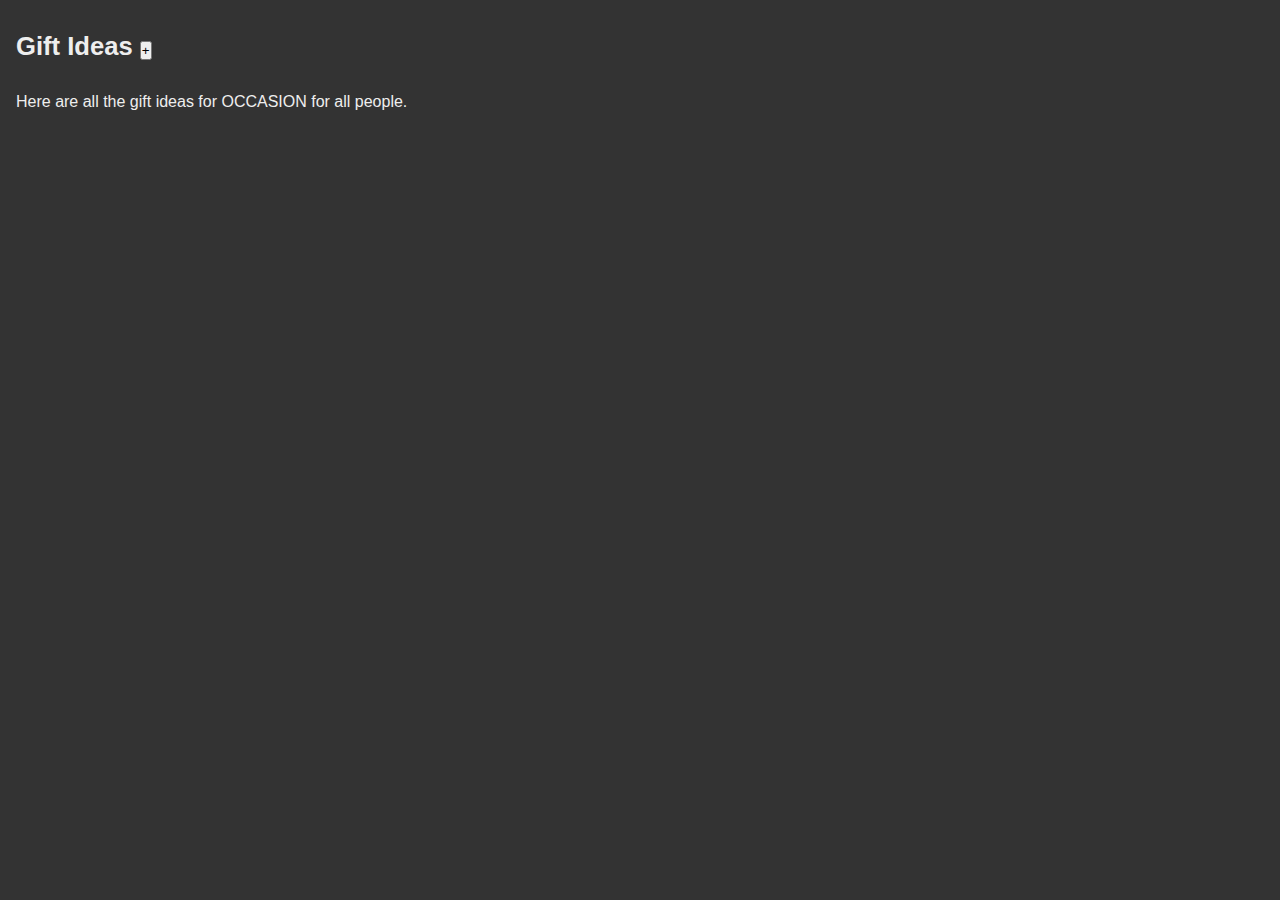
<file: index.html>
<!doctype html>
<html>
<head>
    <meta charset="UTF-8">
    <title>GIFTR</title>
	<link href="css/main.css" rel="stylesheet"/>
	<script src="js/app.js"></script>
</head>
<body>
	<div class="wrapper">
		<!-- container for all pages -->
		
		<section data-role="page" id="people-list">
			<h2>People <button class="btnAdd">+</button></h2>
			<p class="details">
			Here are all the people for which <em>you</em> buy gifts.
			</p>
			<ul data-role="listview">
				<!-- 
				list of items to be dynamically added 
				single-tap to add gift for person through gifts-for-person page
				double-tap to remove person
				-->
			</ul>
		</section>
		
		<section data-role="page" id="occasion-list">
			<h2>Occasions <button class="btnAdd">+</button></h2>
			<p class="details">
			Here is the list of occasions when <em>you</em> buy gifts.
			</p>
			<ul data-role="listview">
				<!-- 
				list of items to be dynamically added 
				single-tap to add gift for occasion through gifts-for-occasion page
				double-tap to remove occasion
				-->
			</ul>
		</section>
		
		<section data-role="page" id="gifts-for-person">
			<h2>Gift Ideas <button class="btnAdd">+</button></h2>
			<p class="details">
			Here are all the gifts ideas for <span>PERSON</span> for all occasions.
			</p>
			<ul data-role="listview">
				<!-- 
				list of items to be dynamically added 
				single-tap gift idea to toggle purchased state for gift
 				double-tap gift idea to remove from list
				-->
			</ul>
		</section>
		
		<section data-role="page" id="gifts-for-occasion">
			<h2>Gift Ideas <button class="btnAdd">+</button></h2>
			<p class="details">
			Here are all the gift ideas for <span>OCCASION</span> for all people.
			</p>
			<ul data-role="listview">
				<!-- 
				list of items to be dynamically added 
				single-tap gift idea to toggle purchased state for gift
				double-tap gift idea to remove from list
				-->
			</ul>
		</section>
	</div>
	
	<!-- always display the overlay between a page and modal -->
	<div data-role="overlay">&nbsp;</div>
	
	<!-- modal for adding an entry to person or occasion table -->
	<div data-role="modal" id="add-person-occasion">
		<h3>Title (new person | occasion)</h3>
		<form>
			<div class="formBox">
				<input type="text" id="new-per-occ" value="" placeholder="" class=""/>
			</div>
			<div class="formBox">
				<input type="button" class="btnCancel" value="CANCEL" />
				<input type="button" class="btnSave" value="SAVE" />
			</div>
		</form>	
	</div>
	
	<!-- modal for adding an entry to gift idea table. Requires a person or occasion plus the idea -->
	<div data-role="modal" id="add-gift">
		<h3>Title (new gift for person | occasion)</h3>
		<form>
			<div class="formBox">
				<select id="list-per-occ">
					<option value="0">Choose one</option>
					<!-- list of options built from person list or occasion list -->
				</select>
			</div>
			<div class="formBox">
				<input type="text" id="new-idea" value="" placeholder="" class=""/>
			</div>
			<div class="formBox">
				<input type="button" class="btnCancel" value="CANCEL" />
				<input type="button" class="btnSave" value="SAVE" />
			</div>
		</form>	
	</div>
</body>
</html>
</file>
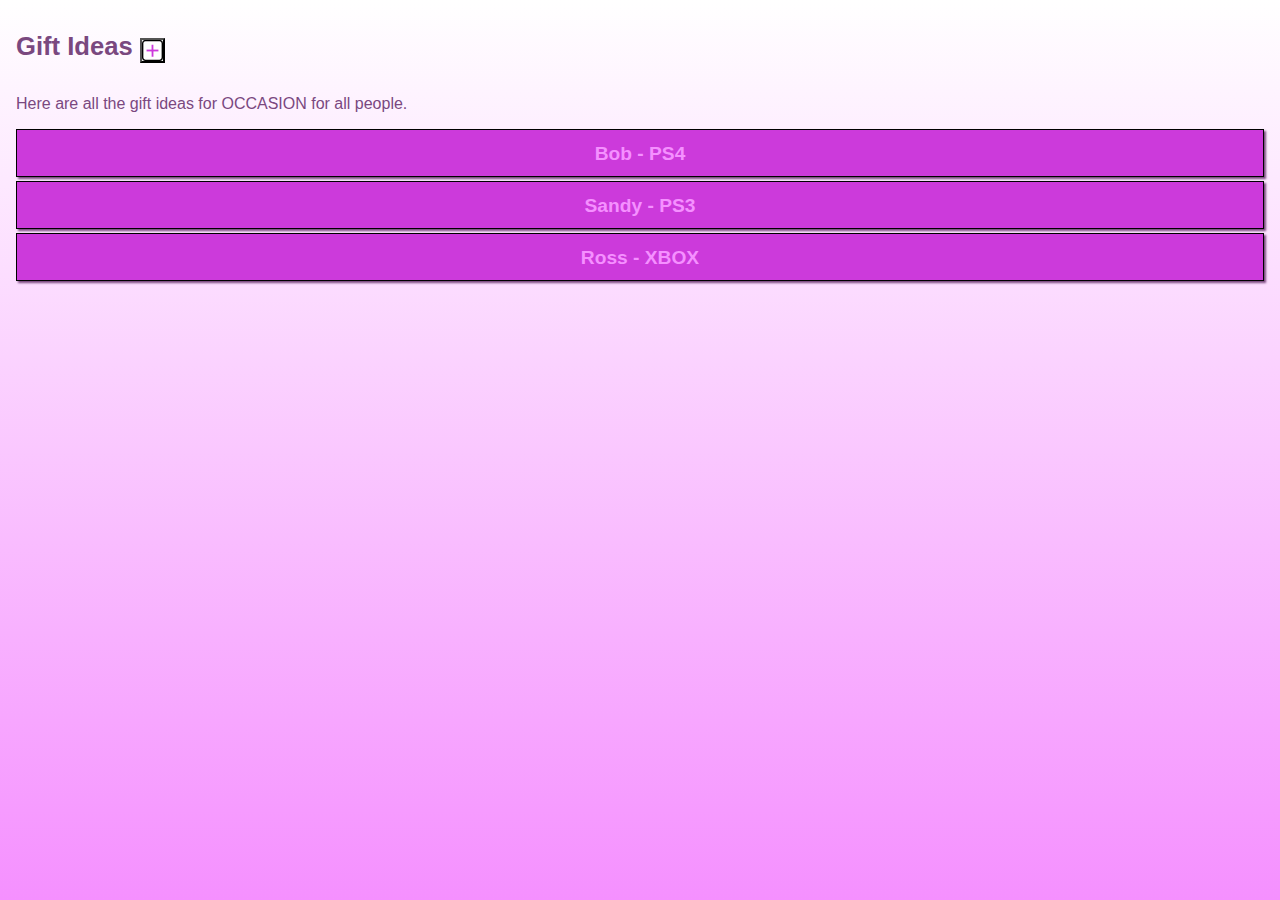
<file: platforms/ios/www/index.html>
<!doctype html>
<html>
<head>
    <meta charset="UTF-8">
    <title>Anna's giftr app</title>
	<link href="css/main.css" rel="stylesheet"/>
    <script src="cordova.js"></script>
	<script src="js/app.js"></script>
    <script src="js/dbconnect.js"></script>
</head>
<body>
	<div class="wrapper">
		<!-- container for all pages -->
		
		<section data-role="page" id="people-list">
			<h2>People <button class="btnAdd">&nbsp;</button></h2>
			<p class="details">
			Here are all the people for which <em>you</em> buy gifts.
			</p>
			<ul data-role="listview">
				<!-- 
				list of items to be dynamically added 
				single-tap to add gift for person through gifts-for-person page
				double-tap to remove person
				-->
                <li>Bob</li>
                <li>Sandy</li>
                <li>Ross</li>
			</ul>
		</section>
		
		<section data-role="page" id="occasion-list">
			<h2>Occasions <button class="btnAdd">+</button></h2>
			<p class="details">
			Here is the list of occasions when <em>you</em> buy gifts.
			</p>
			<ul data-role="listview">
				<!-- 
				list of items to be dynamically added 
				single-tap to add gift for occasion through gifts-for-occasion page
				double-tap to remove occasion
				-->
			</ul>
		</section>
		
		<section data-role="page" id="gifts-for-person">
			<h2>Gift Ideas <button class="btnAdd">+</button></h2>
			<p class="details">
			Here are all the gifts ideas for <span>PERSON</span> for all occasions.
			</p>
			<ul data-role="listview">
				<!-- 
				list of items to be dynamically added 
				single-tap gift idea to toggle purchased state for gift
 				double-tap gift idea to remove from list
				-->
                <li>Bob</li>
                <li>Sandy</li>
                <li>Ross</li>
			</ul>
		</section>
		
		<section data-role="page" id="gifts-for-occasion">
			<h2>Gift Ideas <button class="btnAdd">&nbsp;</button></h2>
			<p class="details">
			Here are all the gift ideas for <span>OCCASION</span> for all people.
			</p>
			<ul data-role="listview">
				<!-- 
				list of items to be dynamically added 
				single-tap gift idea to toggle purchased state for gift
				double-tap gift idea to remove from list
				-->
                <li>Bob - PS4</li>
                <li>Sandy - PS3</li>
                <li>Ross - XBOX</li>
			</ul>
		</section>
	</div>
	
	<!-- always display the overlay between a page and modal -->
	<div data-role="overlay">&nbsp;</div>
	
	<!-- modal for adding an entry to person or occasion table -->
	<div data-role="modal" id="add-person-occasion">
		<h3>Title (new person | occasion)</h3>
		<form>
			<div class="formBox">
				<input type="text" id="new-per-occ" value="" placeholder="" class=""/>
			</div>
			<div class="formBox">
				<input type="button" class="btnCancel" value="CANCEL" />
				<input type="button" class="btnSave" value="SAVE" />
			</div>
		</form>	
	</div>
	
	<!-- modal for adding an entry to gift idea table. Requires a person or occasion plus the idea -->
	<div data-role="modal" id="add-gift">
		<h3>Title (new gift for person | occasion)</h3>
		<form>
			<div class="formBox">
				<select id="list-per-occ">
					<option value="0">Choose one</option>
					<!-- list of options built from person list or occasion list -->
				</select>
			</div>
			<div class="formBox">
				<input type="text" id="new-idea" value="" placeholder="" class=""/>
			</div>
			<div class="formBox">
				<input type="button" class="btnCancel" value="CANCEL" />
				<input type="button" class="btnSave" value="SAVE" />
			</div>
		</form>	
	</div>
</body>
</html>
</file>
<file: css/main.css>
/*************************************
        Defaults
*************************************/

*{
  padding:0;
  margin:0;
  box-sizing:border-box;
  font-family:'Open Sans', sans-serif;
}
h2{
  font-size:1.6rem;
  padding:1rem 0;
}
p{
  font-size:1.0rem;
  padding:1rem 0;
}
.wrapper{
  width:100%;
  height:100%;
}
/*************************************
        Layout
*************************************/
[data-role=page]{
  position:absolute;
  z-index:5;
  top:0;
  left:0;
  width:100%;
  min-height:100%;
  color:#eee;
  background-color:#333;
  padding:1rem;
}
[data-role=overlay]{
  display: none;
  position:fixed;
  top:0;
  left:0;
  z-index:10;
  height:100%;
  width:100%;
  background-color: rgba(0,0,0,0.82);
}
[data-role=modal]{
  display:none;
  position:fixed;
  top:20%;
  left:10%;
  width: 80%;
  z-index:15;
  max-height:80%;
  padding:5vh;
  border:1px solid #333;
  min-height:10%;
  color:#fff;
  background-color:#666;
  box-shadow:1px 1px 2px rgb(0,0,0);
}
/*************************************
        Forms
*************************************/
.formBox{
  padding: 0.6rem 0;
}
input, select{
  line-height: 1.6rem;
  font-size: 1.2rem;
  padding:0 1rem;
  max-width:90%; /* to make them responsive */
}
.btn{
  width:auto;
}
.narrow{
  width:2rem;
}
.med{
  width:10rem;
}
.wide{
  width:25rem;
}
.xwide{
  width:40rem;
}
/*************************************
        Pages
*************************************/
[data-role=listview]{
  list-style:none;
}
[data-role=listview] li{
  font-size:1.2rem;
  line-height:3rem;
  height:3rem;
  border:1px solid #000;
  background-color:#ccc;
  color:#333;
  font-weight:300;
  padding:0 1rem;
  cursor:pointer;
}
/*************************************
        Modals
*************************************/
</file>
<file: platforms/ios/www/css/main.css>
/*************************************
        Defaults
*************************************/

*{
  padding:0;
  margin:0;
  box-sizing:border-box;
  font-family:'Open Sans', sans-serif;
}
h2{
  font-size:1.6rem;
  padding:1rem 0;
}
p{
  font-size:1.0rem;
  padding:1rem 0;
}
.wrapper{
  width:100%;
  height:100%;
}
/*************************************
        Layout
*************************************/
[data-role=page]{
  position:absolute;
  z-index:5;
  top:0;
  left:0;
  width:100%;
  min-height:100%;
  color:#7A487F;
  background: -webkit-linear-gradient(white, #F590FF); /* For Safari 5.1 to 6.0 */
  background: -o-linear-gradient(white, #F590FF); /* For Opera 11.1 to 12.0 */
  background: -moz-linear-gradient(white, #F590FF); /* For Firefox 3.6 to 15 */
  background: linear-gradient(white, #F590FF); /* Standard syntax */
  padding:1rem;
}
[data-role=overlay]{
  display: none;
  position:fixed;
  top:0;
  left:0;
  z-index:10;
  height:100%;
  width:100%;
  background-color: rgba(0,0,0,0.82);
}
[data-role=modal]{
  display:none;
  position:fixed;
  top:20%;
  left:10%;
  width: 80%;
  z-index:15;
  max-height:80%;
  padding:5vh;
  border:1px solid #333;
  min-height:10%;
  color:#7A487F;
  background-color:#EE44FF;
  box-shadow:1px 1px 2px rgb(0,0,0);
}
/*************************************
        Forms
*************************************/
.formBox{
  padding: 0.6rem 0;
}
input, select{
  line-height: 1.6rem;
  font-size: 1.2rem;
  padding:0 1rem;
  max-width:90%; /* to make them responsive */
}
.btn{
  width:auto;
}
.narrow{
  width:2rem;
}
.med{
  width:10rem;
}
.wide{
  width:25rem;
}
.xwide{
  width:40rem;
}
/*************************************
        Pages
*************************************/
/*
[data-role=listview]{
  list-style:none;
}
[data-role=listview] li{
  font-size:1.2rem;
  line-height:3rem;
  height:3rem;
  border:1px solid #000;
  background-color:#ccc;
  color:#333;
  font-weight:300;
  padding:0 1rem;
  cursor:pointer;
}
*/
[data-role=listview]{
  list-style:none;
}
[data-role=listview] li{
  font-size:1.2rem;
  line-height:3rem;
  height:3rem;
  border:1px solid #000;
  background-color: #CC3ADB;
  color: #F590FF;
  font-weight:800;
  padding:0 1rem;
  cursor:pointer;
  margin-bottom: 4px;
  text-align: center;
  box-shadow: #7A487F 2px 2px 2px;
}
[data-role=listview] li:active, [data-role=listview] li:focus{
  background-color: #7A487F;
}
.btnAdd{
	background-image: url(../img/add.svg);
	background-repeat: none !important;
	width: 25px;
	height: 25px;
	line-height: normal;
}
/*************************************
        Modals
*************************************/
</file>
